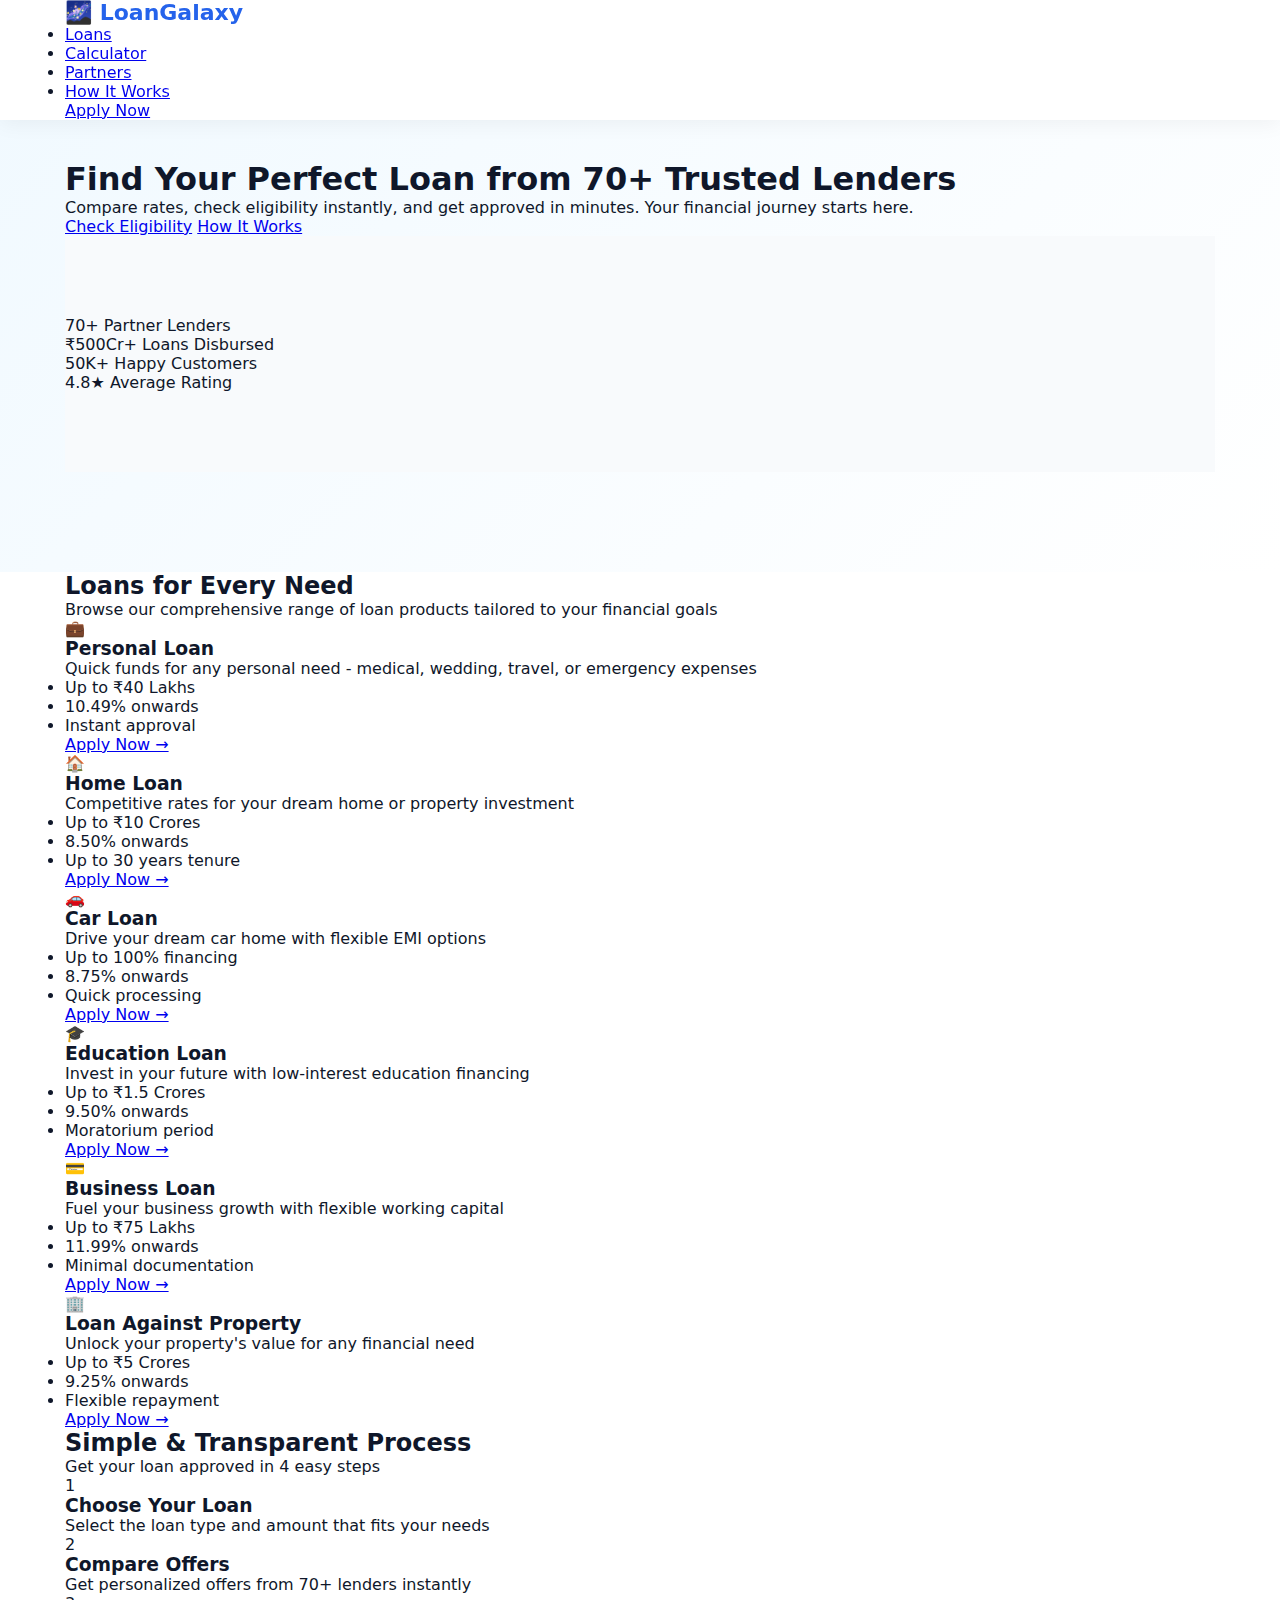
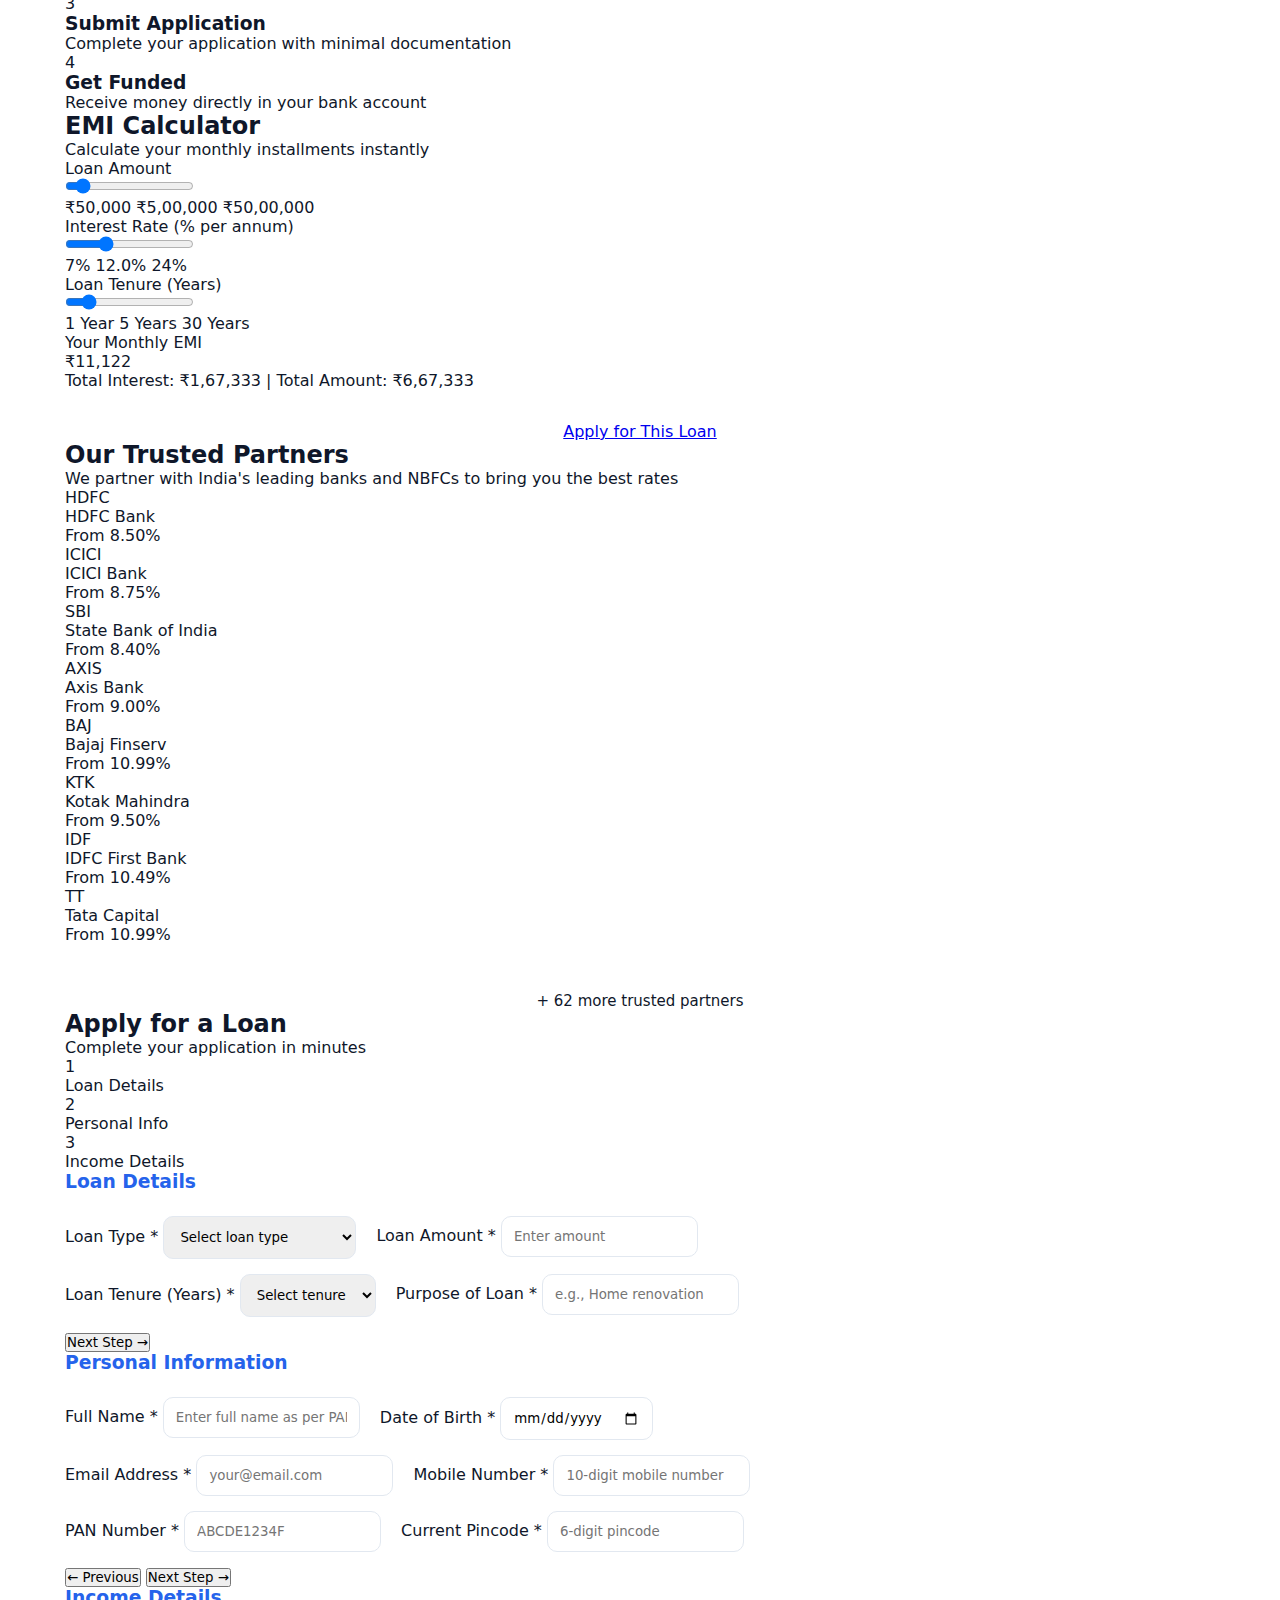
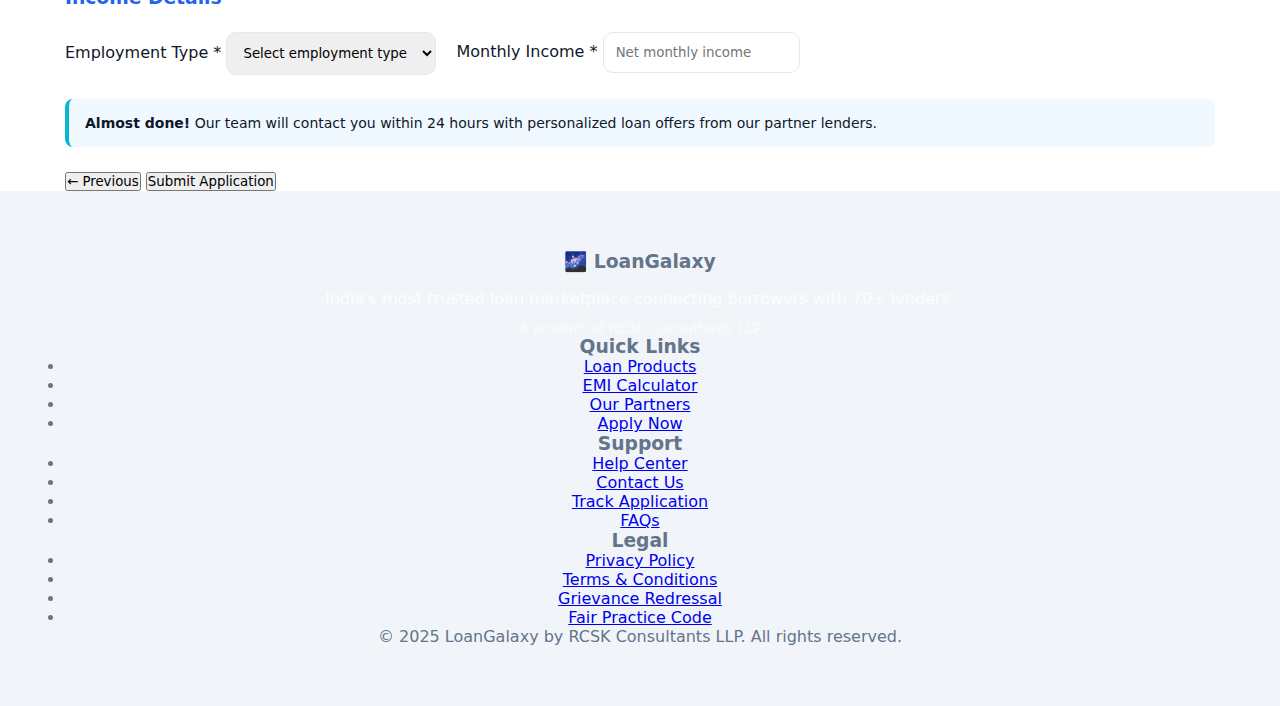
<file: index.html>
<!DOCTYPE html>
<html lang="en">
<head>
    <meta charset="UTF-8">
    <meta name="viewport" content="width=device-width, initial-scale=1.0">
    <title>LoanGalaxy - Your Trusted Loan Marketplace</title>
    <link href="https://fonts.googleapis.com/css2?family=DM+Serif+Display:ital@0;1&family=Work+Sans:wght@300;400;500;600;700&display=swap" rel="stylesheet">
    <link rel="stylesheet" href="styles.css">
</head>
<body>
    <!-- Header -->
    <header>
        <div class="container">
            <nav>
                <div class="logo">🌌 Loan<span>Galaxy</span></div>
                <ul class="nav-links">
                    <li><a href="#loans">Loans</a></li>
                    <li><a href="#calculator">Calculator</a></li>
                    <li><a href="#partners">Partners</a></li>
                    <li><a href="#how-it-works">How It Works</a></li>
                </ul>
                <a href="#apply" class="cta-button">Apply Now</a>
            </nav>
        </div>
    </header>

    <!-- Hero Section -->
    <section class="hero">
        <div class="container">
            <div class="hero-content">
                <h1>Find Your Perfect Loan from 70+ Trusted Lenders</h1>
                <p>Compare rates, check eligibility instantly, and get approved in minutes. Your financial journey starts here.</p>
                <div class="hero-cta">
                    <a href="#calculator" class="cta-button">Check Eligibility</a>
                    <a href="#how-it-works" class="cta-button cta-secondary">How It Works</a>
                </div>
            </div>

            <div class="stats">
                <div class="stat">
                    <span class="stat-number">70+</span>
                    <span class="stat-label">Partner Lenders</span>
                </div>
                <div class="stat">
                    <span class="stat-number">₹500Cr+</span>
                    <span class="stat-label">Loans Disbursed</span>
                </div>
                <div class="stat">
                    <span class="stat-number">50K+</span>
                    <span class="stat-label">Happy Customers</span>
                </div>
                <div class="stat">
                    <span class="stat-number">4.8★</span>
                    <span class="stat-label">Average Rating</span>
                </div>
            </div>
        </div>
        
        <!-- Decorative stars -->
        <div class="star" style="top: 15%; left: 10%;"></div>
        <div class="star" style="top: 25%; left: 85%;"></div>
        <div class="star" style="top: 45%; left: 20%;"></div>
        <div class="star" style="top: 60%; left: 75%;"></div>
        <div class="star" style="top: 80%; left: 40%;"></div>
        <div class="star" style="top: 35%; left: 60%;"></div>
    </section>

    <!-- Loan Types Section -->
    <section class="section" id="loans">
        <div class="container">
            <div class="section-header">
                <h2 class="section-title">Loans for Every Need</h2>
                <p class="section-subtitle">Browse our comprehensive range of loan products tailored to your financial goals</p>
            </div>

            <div class="loan-grid">
                <div class="loan-card">
                    <div class="loan-icon">💼</div>
                    <h3>Personal Loan</h3>
                    <p>Quick funds for any personal need - medical, wedding, travel, or emergency expenses</p>
                    <ul class="loan-features">
                        <li>Up to ₹40 Lakhs</li>
                        <li>10.49% onwards</li>
                        <li>Instant approval</li>
                    </ul>
                    <a href="#apply" class="loan-link">Apply Now →</a>
                </div>

                <div class="loan-card">
                    <div class="loan-icon">🏠</div>
                    <h3>Home Loan</h3>
                    <p>Competitive rates for your dream home or property investment</p>
                    <ul class="loan-features">
                        <li>Up to ₹10 Crores</li>
                        <li>8.50% onwards</li>
                        <li>Up to 30 years tenure</li>
                    </ul>
                    <a href="#apply" class="loan-link">Apply Now →</a>
                </div>

                <div class="loan-card">
                    <div class="loan-icon">🚗</div>
                    <h3>Car Loan</h3>
                    <p>Drive your dream car home with flexible EMI options</p>
                    <ul class="loan-features">
                        <li>Up to 100% financing</li>
                        <li>8.75% onwards</li>
                        <li>Quick processing</li>
                    </ul>
                    <a href="#apply" class="loan-link">Apply Now →</a>
                </div>

                <div class="loan-card">
                    <div class="loan-icon">🎓</div>
                    <h3>Education Loan</h3>
                    <p>Invest in your future with low-interest education financing</p>
                    <ul class="loan-features">
                        <li>Up to ₹1.5 Crores</li>
                        <li>9.50% onwards</li>
                        <li>Moratorium period</li>
                    </ul>
                    <a href="#apply" class="loan-link">Apply Now →</a>
                </div>

                <div class="loan-card">
                    <div class="loan-icon">💳</div>
                    <h3>Business Loan</h3>
                    <p>Fuel your business growth with flexible working capital</p>
                    <ul class="loan-features">
                        <li>Up to ₹75 Lakhs</li>
                        <li>11.99% onwards</li>
                        <li>Minimal documentation</li>
                    </ul>
                    <a href="#apply" class="loan-link">Apply Now →</a>
                </div>

                <div class="loan-card">
                    <div class="loan-icon">🏢</div>
                    <h3>Loan Against Property</h3>
                    <p>Unlock your property's value for any financial need</p>
                    <ul class="loan-features">
                        <li>Up to ₹5 Crores</li>
                        <li>9.25% onwards</li>
                        <li>Flexible repayment</li>
                    </ul>
                    <a href="#apply" class="loan-link">Apply Now →</a>
                </div>
            </div>
        </div>
    </section>

    <!-- How It Works -->
    <section class="section how-it-works" id="how-it-works">
        <div class="container">
            <div class="section-header">
                <h2 class="section-title">Simple & Transparent Process</h2>
                <p class="section-subtitle">Get your loan approved in 4 easy steps</p>
            </div>

            <div class="steps">
                <div class="step">
                    <div class="step-number">1</div>
                    <h3>Choose Your Loan</h3>
                    <p>Select the loan type and amount that fits your needs</p>
                </div>
                <div class="step">
                    <div class="step-number">2</div>
                    <h3>Compare Offers</h3>
                    <p>Get personalized offers from 70+ lenders instantly</p>
                </div>
                <div class="step">
                    <div class="step-number">3</div>
                    <h3>Submit Application</h3>
                    <p>Complete your application with minimal documentation</p>
                </div>
                <div class="step">
                    <div class="step-number">4</div>
                    <h3>Get Funded</h3>
                    <p>Receive money directly in your bank account</p>
                </div>
            </div>
        </div>
    </section>

    <!-- EMI Calculator -->
    <section class="section calculator-section" id="calculator">
        <div class="container">
            <div class="section-header">
                <h2 class="section-title">EMI Calculator</h2>
                <p class="section-subtitle">Calculate your monthly installments instantly</p>
            </div>

            <div class="calculator-container">
                <div class="form-group">
                    <label>Loan Amount</label>
                    <div class="input-wrapper">
                        <input type="range" id="loanAmount" min="50000" max="5000000" step="50000" value="500000">
                        <div class="input-display">
                            <span>₹50,000</span>
                            <span class="input-value">₹<span id="loanAmountValue">5,00,000</span></span>
                            <span>₹50,00,000</span>
                        </div>
                    </div>
                </div>

                <div class="form-group">
                    <label>Interest Rate (% per annum)</label>
                    <div class="input-wrapper">
                        <input type="range" id="interestRate" min="7" max="24" step="0.1" value="12">
                        <div class="input-display">
                            <span>7%</span>
                            <span class="input-value"><span id="interestRateValue">12.0</span>%</span>
                            <span>24%</span>
                        </div>
                    </div>
                </div>

                <div class="form-group">
                    <label>Loan Tenure (Years)</label>
                    <div class="input-wrapper">
                        <input type="range" id="loanTenure" min="1" max="30" step="1" value="5">
                        <div class="input-display">
                            <span>1 Year</span>
                            <span class="input-value"><span id="loanTenureValue">5</span> Years</span>
                            <span>30 Years</span>
                        </div>
                    </div>
                </div>

                <div class="result-box">
                    <div class="result-label">Your Monthly EMI</div>
                    <div class="result-value">₹<span id="emiResult">11,122</span></div>
                    <div class="result-subtext">Total Interest: ₹<span id="totalInterest">1,67,313</span> | Total Amount: ₹<span id="totalAmount">6,67,313</span></div>
                </div>

                <div style="text-align: center; margin-top: 32px;">
                    <a href="#apply" class="cta-button">Apply for This Loan</a>
                </div>
            </div>
        </div>
    </section>

    <!-- Partners Section -->
    <section class="section" id="partners">
        <div class="container">
            <div class="section-header">
                <h2 class="section-title">Our Trusted Partners</h2>
                <p class="section-subtitle">We partner with India's leading banks and NBFCs to bring you the best rates</p>
            </div>

            <div class="partners-grid">
                <div class="partner-card">
                    <div class="partner-logo">HDFC</div>
                    <div class="partner-name">HDFC Bank</div>
                    <div class="partner-rate">From 8.50%</div>
                </div>
                <div class="partner-card">
                    <div class="partner-logo">ICICI</div>
                    <div class="partner-name">ICICI Bank</div>
                    <div class="partner-rate">From 8.75%</div>
                </div>
                <div class="partner-card">
                    <div class="partner-logo">SBI</div>
                    <div class="partner-name">State Bank of India</div>
                    <div class="partner-rate">From 8.40%</div>
                </div>
                <div class="partner-card">
                    <div class="partner-logo">AXIS</div>
                    <div class="partner-name">Axis Bank</div>
                    <div class="partner-rate">From 9.00%</div>
                </div>
                <div class="partner-card">
                    <div class="partner-logo">BAJ</div>
                    <div class="partner-name">Bajaj Finserv</div>
                    <div class="partner-rate">From 10.99%</div>
                </div>
                <div class="partner-card">
                    <div class="partner-logo">KTK</div>
                    <div class="partner-name">Kotak Mahindra</div>
                    <div class="partner-rate">From 9.50%</div>
                </div>
                <div class="partner-card">
                    <div class="partner-logo">IDF</div>
                    <div class="partner-name">IDFC First Bank</div>
                    <div class="partner-rate">From 10.49%</div>
                </div>
                <div class="partner-card">
                    <div class="partner-logo">TT</div>
                    <div class="partner-name">Tata Capital</div>
                    <div class="partner-rate">From 10.99%</div>
                </div>
            </div>

            <div style="text-align: center; margin-top: 48px;">
                <p style="color: var(--text-light); font-size: 15px;">+ 62 more trusted partners</p>
            </div>
        </div>
    </section>

    <!-- Application Form -->
    <section class="section" id="apply" style="background: var(--bg);">
        <div class="container">
            <div class="section-header">
                <h2 class="section-title">Apply for a Loan</h2>
                <p class="section-subtitle">Complete your application in minutes</p>
            </div>

            <div class="application-form">
                <div class="progress-bar">
                    <div class="progress-step active">
                        <div class="progress-circle">1</div>
                        <div class="progress-label">Loan Details</div>
                    </div>
                    <div class="progress-step">
                        <div class="progress-circle">2</div>
                        <div class="progress-label">Personal Info</div>
                    </div>
                    <div class="progress-step">
                        <div class="progress-circle">3</div>
                        <div class="progress-label">Income Details</div>
                    </div>
                </div>

                <!-- Step 1: Loan Details -->
                <div class="form-step active" id="step1">
                    <h3 style="margin-bottom: 24px; color: var(--primary);">Loan Details</h3>
                    <div class="form-row">
                        <div class="form-field">
                            <label>Loan Type *</label>
                            <select required>
                                <option value="">Select loan type</option>
                                <option value="personal">Personal Loan</option>
                                <option value="home">Home Loan</option>
                                <option value="car">Car Loan</option>
                                <option value="education">Education Loan</option>
                                <option value="business">Business Loan</option>
                                <option value="lap">Loan Against Property</option>
                            </select>
                        </div>
                        <div class="form-field">
                            <label>Loan Amount *</label>
                            <input type="number" placeholder="Enter amount" required>
                        </div>
                    </div>
                    <div class="form-row">
                        <div class="form-field">
                            <label>Loan Tenure (Years) *</label>
                            <select required>
                                <option value="">Select tenure</option>
                                <option value="1">1 Year</option>
                                <option value="2">2 Years</option>
                                <option value="3">3 Years</option>
                                <option value="5">5 Years</option>
                                <option value="10">10 Years</option>
                                <option value="15">15 Years</option>
                                <option value="20">20 Years</option>
                                <option value="30">30 Years</option>
                            </select>
                        </div>
                        <div class="form-field">
                            <label>Purpose of Loan *</label>
                            <input type="text" placeholder="e.g., Home renovation" required>
                        </div>
                    </div>
                    <div class="form-buttons">
                        <button class="cta-button" onclick="nextStep(2)">Next Step →</button>
                    </div>
                </div>

                <!-- Step 2: Personal Information -->
                <div class="form-step" id="step2">
                    <h3 style="margin-bottom: 24px; color: var(--primary);">Personal Information</h3>
                    <div class="form-row">
                        <div class="form-field">
                            <label>Full Name *</label>
                            <input type="text" placeholder="Enter full name as per PAN" required>
                        </div>
                        <div class="form-field">
                            <label>Date of Birth *</label>
                            <input type="date" required>
                        </div>
                    </div>
                    <div class="form-row">
                        <div class="form-field">
                            <label>Email Address *</label>
                            <input type="email" placeholder="your@email.com" required>
                        </div>
                        <div class="form-field">
                            <label>Mobile Number *</label>
                            <input type="tel" placeholder="10-digit mobile number" required>
                        </div>
                    </div>
                    <div class="form-row">
                        <div class="form-field">
                            <label>PAN Number *</label>
                            <input type="text" placeholder="ABCDE1234F" required>
                        </div>
                        <div class="form-field">
                            <label>Current Pincode *</label>
                            <input type="text" placeholder="6-digit pincode" maxlength="6" required>
                        </div>
                    </div>
                    <div class="form-buttons">
                        <button class="cta-button btn-secondary" onclick="prevStep(1)">← Previous</button>
                        <button class="cta-button" onclick="nextStep(3)">Next Step →</button>
                    </div>
                </div>

                <!-- Step 3: Income Details -->
                <div class="form-step" id="step3">
                    <h3 style="margin-bottom: 24px; color: var(--primary);">Income Details</h3>
                    <div class="form-row">
                        <div class="form-field">
                            <label>Employment Type *</label>
                            <select id="employmentType" required>
                                <option value="">Select employment type</option>
                                <option value="salaried">Salaried</option>
                                <option value="self-employed">Self Employed</option>
                                <option value="business">Business Owner</option>
                                <option value="professional">Professional</option>
                            </select>
                        </div>
                        <div class="form-field">
                            <label>Monthly Income *</label>
                            <input type="number" id="monthlyIncome" placeholder="Net monthly income" required>
                        </div>
                    </div>
                    <div style="margin: 24px 0; padding: 16px; background: #F0F9FF; border-radius: 8px; border-left: 4px solid var(--accent);">
                        <p style="font-size: 14px; color: var(--text);"><strong>Almost done!</strong> Our team will contact you within 24 hours with personalized loan offers from our partner lenders.</p>
                    </div>
                    <div class="form-buttons">
                        <button class="cta-button btn-secondary" onclick="prevStep(2)">← Previous</button>
                        <button class="cta-button" onclick="submitApplication()">Submit Application</button>
                    </div>
                </div>

            </div>
        </div>
    </section>

    <!-- Footer -->
    <footer>
        <div class="container">
            <div class="footer-content">
                <div class="footer-section">
                    <h3>🌌 LoanGalaxy</h3>
                    <p style="color: rgba(255,255,255,0.8); margin-top: 16px;">India's most trusted loan marketplace connecting borrowers with 70+ lenders.</p>
                    <p style="color: rgba(255,255,255,0.6); margin-top: 12px; font-size: 14px;">A product of RCSK Consultants LLP</p>
                </div>
                <div class="footer-section">
                    <h3>Quick Links</h3>
                    <ul>
                        <li><a href="#loans">Loan Products</a></li>
                        <li><a href="#calculator">EMI Calculator</a></li>
                        <li><a href="#partners">Our Partners</a></li>
                        <li><a href="#apply">Apply Now</a></li>
                    </ul>
                </div>
                <div class="footer-section">
                    <h3>Support</h3>
                    <ul>
                        <li><a href="#">Help Center</a></li>
                        <li><a href="#">Contact Us</a></li>
                        <li><a href="#">Track Application</a></li>
                        <li><a href="#">FAQs</a></li>
                    </ul>
                </div>
                <div class="footer-section">
                    <h3>Legal</h3>
                    <ul>
                        <li><a href="#">Privacy Policy</a></li>
                        <li><a href="#">Terms & Conditions</a></li>
                        <li><a href="#">Grievance Redressal</a></li>
                        <li><a href="#">Fair Practice Code</a></li>
                    </ul>
                </div>
            </div>
            <div class="footer-bottom">
                <p>&copy; 2025 LoanGalaxy by RCSK Consultants LLP. All rights reserved.</p>
            </div>
        </div>
    </footer>

    <script>
        // EMI Calculator
        const loanAmountInput = document.getElementById('loanAmount');
        const interestRateInput = document.getElementById('interestRate');
        const loanTenureInput = document.getElementById('loanTenure');

        const loanAmountValue = document.getElementById('loanAmountValue');
        const interestRateValue = document.getElementById('interestRateValue');
        const loanTenureValue = document.getElementById('loanTenureValue');

        const emiResult = document.getElementById('emiResult');
        const totalInterest = document.getElementById('totalInterest');
        const totalAmount = document.getElementById('totalAmount');

        function formatNumber(num) {
            return num.toLocaleString('en-IN');
        }

        function calculateEMI() {
            const principal = parseFloat(loanAmountInput.value);
            const rate = parseFloat(interestRateInput.value) / 12 / 100;
            const tenure = parseFloat(loanTenureInput.value) * 12;

            const emi = principal * rate * Math.pow(1 + rate, tenure) / (Math.pow(1 + rate, tenure) - 1);
            const total = emi * tenure;
            const interest = total - principal;

            loanAmountValue.textContent = formatNumber(principal);
            interestRateValue.textContent = parseFloat(interestRateInput.value).toFixed(1);
            loanTenureValue.textContent = loanTenureInput.value;

            emiResult.textContent = formatNumber(Math.round(emi));
            totalInterest.textContent = formatNumber(Math.round(interest));
            totalAmount.textContent = formatNumber(Math.round(total));
        }

        loanAmountInput.addEventListener('input', calculateEMI);
        interestRateInput.addEventListener('input', calculateEMI);
        loanTenureInput.addEventListener('input', calculateEMI);

        calculateEMI();

        // Multi-step form
        let currentStep = 1;

        function nextStep(step) {
            // Hide current step
            document.getElementById('step' + currentStep).classList.remove('active');
            
            // Update progress
            document.querySelectorAll('.progress-step')[currentStep - 1].classList.add('completed');
            document.querySelectorAll('.progress-step')[currentStep - 1].classList.remove('active');
            
            // Show next step
            currentStep = step;
            document.getElementById('step' + currentStep).classList.add('active');
            document.querySelectorAll('.progress-step')[currentStep - 1].classList.add('active');
            
            // Scroll to top of form
            document.querySelector('.application-form').scrollIntoView({ behavior: 'smooth', block: 'start' });
        }

        function prevStep(step) {
            // Hide current step
            document.getElementById('step' + currentStep).classList.remove('active');
            
            // Update progress
            document.querySelectorAll('.progress-step')[currentStep - 1].classList.remove('active');
            document.querySelectorAll('.progress-step')[step - 1].classList.remove('completed');
            
            // Show previous step
            currentStep = step;
            document.getElementById('step' + currentStep).classList.add('active');
            document.querySelectorAll('.progress-step')[currentStep - 1].classList.add('active');
            
            // Scroll to top of form
            document.querySelector('.application-form').scrollIntoView({ behavior: 'smooth', block: 'start' });
        }

        async function submitApplication() {

    const data = {
        loanType: document.querySelector('#step1 select').value,
        loanAmount: document.querySelector('#step1 input[type="number"]').value,
        fullName: document.querySelector('input[placeholder="Enter full name as per PAN"]').value,
        email: document.querySelector('input[type="email"]').value,
        mobile: document.querySelector('input[type="tel"]').value,
        employmentType: document.getElementById('employmentType').value,
        monthlyIncome: document.getElementById('monthlyIncome').value
    };

    try {
        const response = await fetch("https://e0e7lhxbeb.execute-api.ap-south-1.amazonaws.com/prod/submit", {
            method: "POST",
            headers: {
                "Content-Type": "application/json"
            },
            body: JSON.stringify(data)
        });

        const result = await response.json();

        if (response.ok) {

            alert('Thank you for your application! Our team will review it and contact you within 24 hours.\n\nApplication ID: ' + result.applicationId);

            // Clear inputs (because it's a DIV, not FORM)
            document.querySelectorAll('.application-form input, .application-form select')
                .forEach(el => el.value = "");

            document.getElementById('step3').classList.remove('active');
            document.getElementById('step1').classList.add('active');

            document.querySelectorAll('.progress-step').forEach(step => {
                step.classList.remove('completed', 'active');
            });

            document.querySelectorAll('.progress-step')[0].classList.add('active');
            currentStep = 1;

        } else {
            alert("Something went wrong. Please try again.");
        }

    } catch (error) {
        alert("Server error. Please try again.");
        console.error(error);
    }
}

        // Smooth scroll for anchor links
        document.querySelectorAll('a[href^="#"]').forEach(anchor => {
            anchor.addEventListener('click', function (e) {
                e.preventDefault();
                const target = document.querySelector(this.getAttribute('href'));
                if (target) {
                    target.scrollIntoView({ behavior: 'smooth', block: 'start' });
                }
            });
        });
    </script>
</body>
</html>
</file>
<file: styles.css>
:root{
  --primary:#2563eb;
  --accent:#06b6d4;
  --dark:#0f172a;
  --light:#ffffff;
  --muted:#64748b;
}

*{margin:0;padding:0;box-sizing:border-box;font-family:Inter,system-ui;}

body{background:white;color:var(--dark);overflow-x:hidden;}

.container{width:min(1150px,92%);margin:auto;}

header{
  position:fixed;
  width:100%;
  background:white;
  box-shadow:0 4px 20px rgba(0,0,0,0.05);
  z-index:1000;
}

.header-inner{
  display:flex;
  justify-content:space-between;
  align-items:center;
  padding:18px 0;
}

.logo{font-weight:800;font-size:22px;color:var(--primary);}

.nav{display:flex;gap:25px;align-items:center;}

.nav a{text-decoration:none;color:var(--muted);}

.btn{
  background:linear-gradient(90deg,var(--primary),var(--accent));
  color:white;
  border:none;
  padding:12px 22px;
  border-radius:10px;
  cursor:pointer;
  font-weight:600;
  transition:.3s;
}

.btn:hover{transform:translateY(-2px);}

.large-btn{margin-top:25px;padding:14px 30px;font-size:16px;}

/* HERO */
.hero{
  padding:160px 0 100px;
  position:relative;
  background:linear-gradient(135deg,#f0f9ff,#ffffff);
  overflow:hidden;
}

.hero-grid{
  display:grid;
  grid-template-columns:1.1fr 1fr;
  gap:60px;
  align-items:center;
}

.hero-left h1{
  font-size:48px;
  line-height:1.1;
}

.hero-left h1 span{
  color:var(--primary);
}

.hero-left p{
  margin-top:20px;
  color:var(--muted);
  font-size:18px;
}

.hero-right img{
  width:100%;
  border-radius:20px;
  box-shadow:0 20px 60px rgba(0,0,0,0.1);
}

/* STAR CANVAS */
#starCanvas{
  position:absolute;
  top:0;
  left:0;
  width:100%;
  height:100%;
  opacity:0.25;
  pointer-events:none;
}

/* PLANET GLOW */
.planet-glow{
  position:absolute;
  width:600px;
  height:600px;
  border-radius:50%;
  background:radial-gradient(circle, rgba(37,99,235,0.2), transparent 60%);
  top:-200px;
  right:-200px;
  filter:blur(80px);
  z-index:0;
}

/* FORM */
.form-wrapper{
  margin-top:60px;
  max-height:0;
  overflow:hidden;
  transition:.4s ease;
}

.form-wrapper.active{
  max-height:1500px;
}

.form-card{
  background:white;
  padding:40px;
  border-radius:18px;
  box-shadow:0 20px 60px rgba(0,0,0,0.1);
}

.form-header{
  display:flex;
  justify-content:space-between;
  align-items:center;
  margin-bottom:20px;
}

.collapse-btn{
  border:none;
  background:none;
  font-size:18px;
  cursor:pointer;
  color:var(--muted);
}

.form-row{
  display:flex;
  gap:20px;
  margin-bottom:15px;
}

.form-row input,
.form-row select{
  flex:1;
  padding:12px;
  border-radius:10px;
  border:1px solid #e2e8f0;
}

.checkbox{
  margin-top:10px;
  font-size:14px;
}

.full-btn{
  width:100%;
  margin-top:20px;
}

.form-status{
  margin-top:10px;
  font-size:14px;
}

/* STATS */
.stats{
  padding:80px 0;
  background:#f8fafc;
}

.stats-grid{
  display:flex;
  justify-content:space-between;
  text-align:center;
}

.stats h3{
  color:var(--primary);
  font-size:28px;
}

/* PRODUCTS */
.products{
  padding:100px 0;
}

.products h2{
  text-align:center;
  margin-bottom:50px;
}

.product-grid{
  display:grid;
  grid-template-columns:repeat(3,1fr);
  gap:30px;
}

.product-card{
  background:white;
  padding:30px;
  border-radius:14px;
  box-shadow:0 10px 30px rgba(0,0,0,0.06);
}

footer{
  padding:60px 0;
  text-align:center;
  background:#f1f5f9;
  color:var(--muted);
}

@media(max-width:1000px){
  .hero-grid{grid-template-columns:1fr;}
  .product-grid{grid-template-columns:1fr;}
  .form-row{flex-direction:column;}
  .stats-grid{flex-direction:column;gap:30px;}
}
</file>
